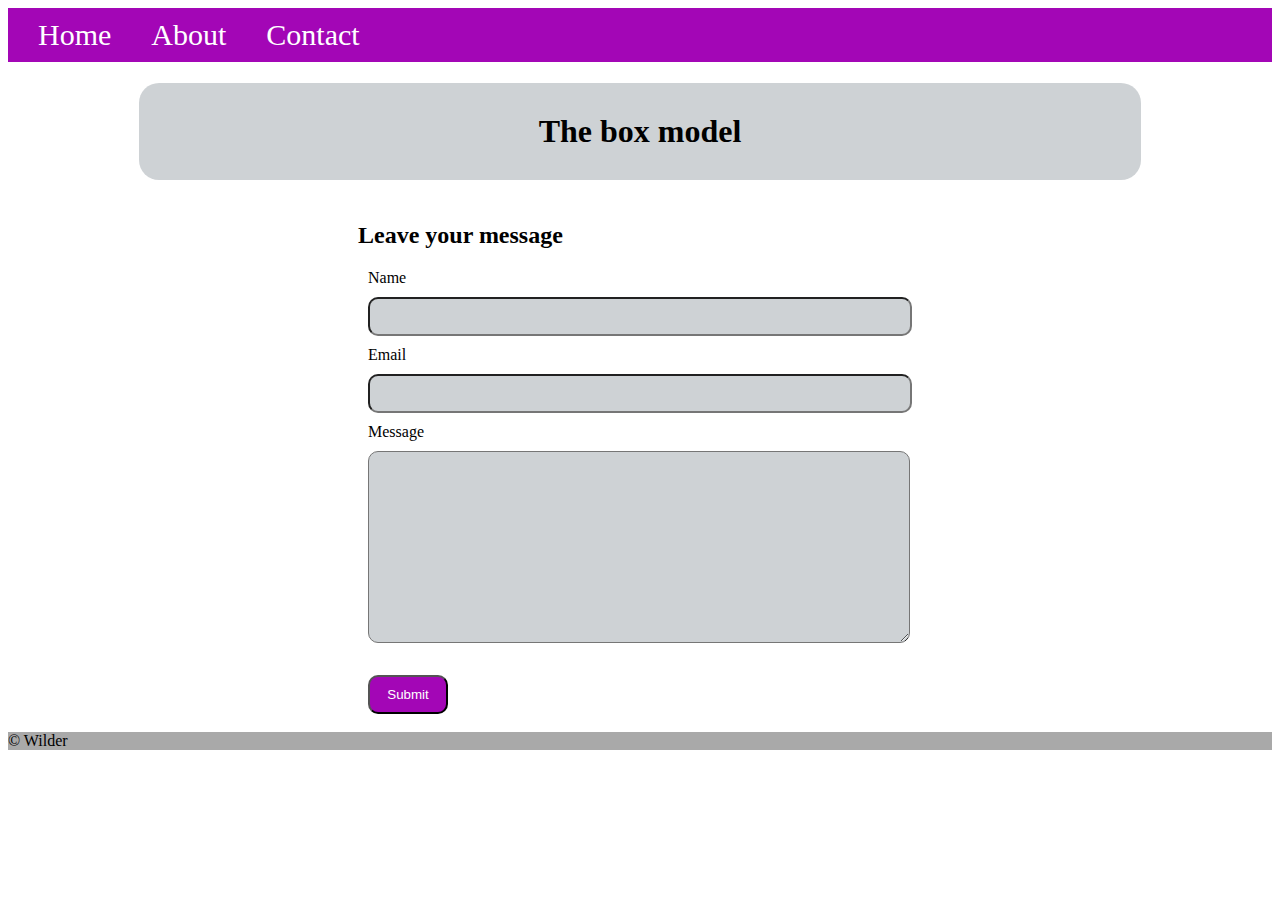
<file: index.html>
<!DOCTYPE html>
<html lang="en">

<head>
    <meta charset="UTF-8">
    <meta http-equiv="X-UA-Compatible" content="IE=edge">
    <meta name="viewport" content="width=device-width, initial-scale=1.0">
    <title>The box model</title>
    <link rel="stylesheet" href="style.css">
</head>

<body>
    <nav>
            <li><a href="http://127.0.0.1:5500/index.html#">Home</a></li>
            <li><a href="#">About</a></li>
            <li><a href="#">Contact</a></li>
    </ul>
    </nav>
    <main>
        <h1>The box model</h1>
        <form>
            <h2>Leave your message</h2>
            <div>
                <label for="name" id="lname">Name</label><br/>
                <input type="text" id="name"><br/>
            </div>
            <div>
                <label  for="email" id="lemail">Email</label><br/>
                <input type="email" id="email"><br/>
            </div>
            <div id="message">
                <label for="message" id="lmessage">Message</label><br/>
                <textarea id="message" rows="10"></textarea>
            </div><br />
            <button type="submit">Submit</button>
        </form>
    </main><br/>
    <footer>&copy; Wilder</footer>
</body>

</html>
</file>
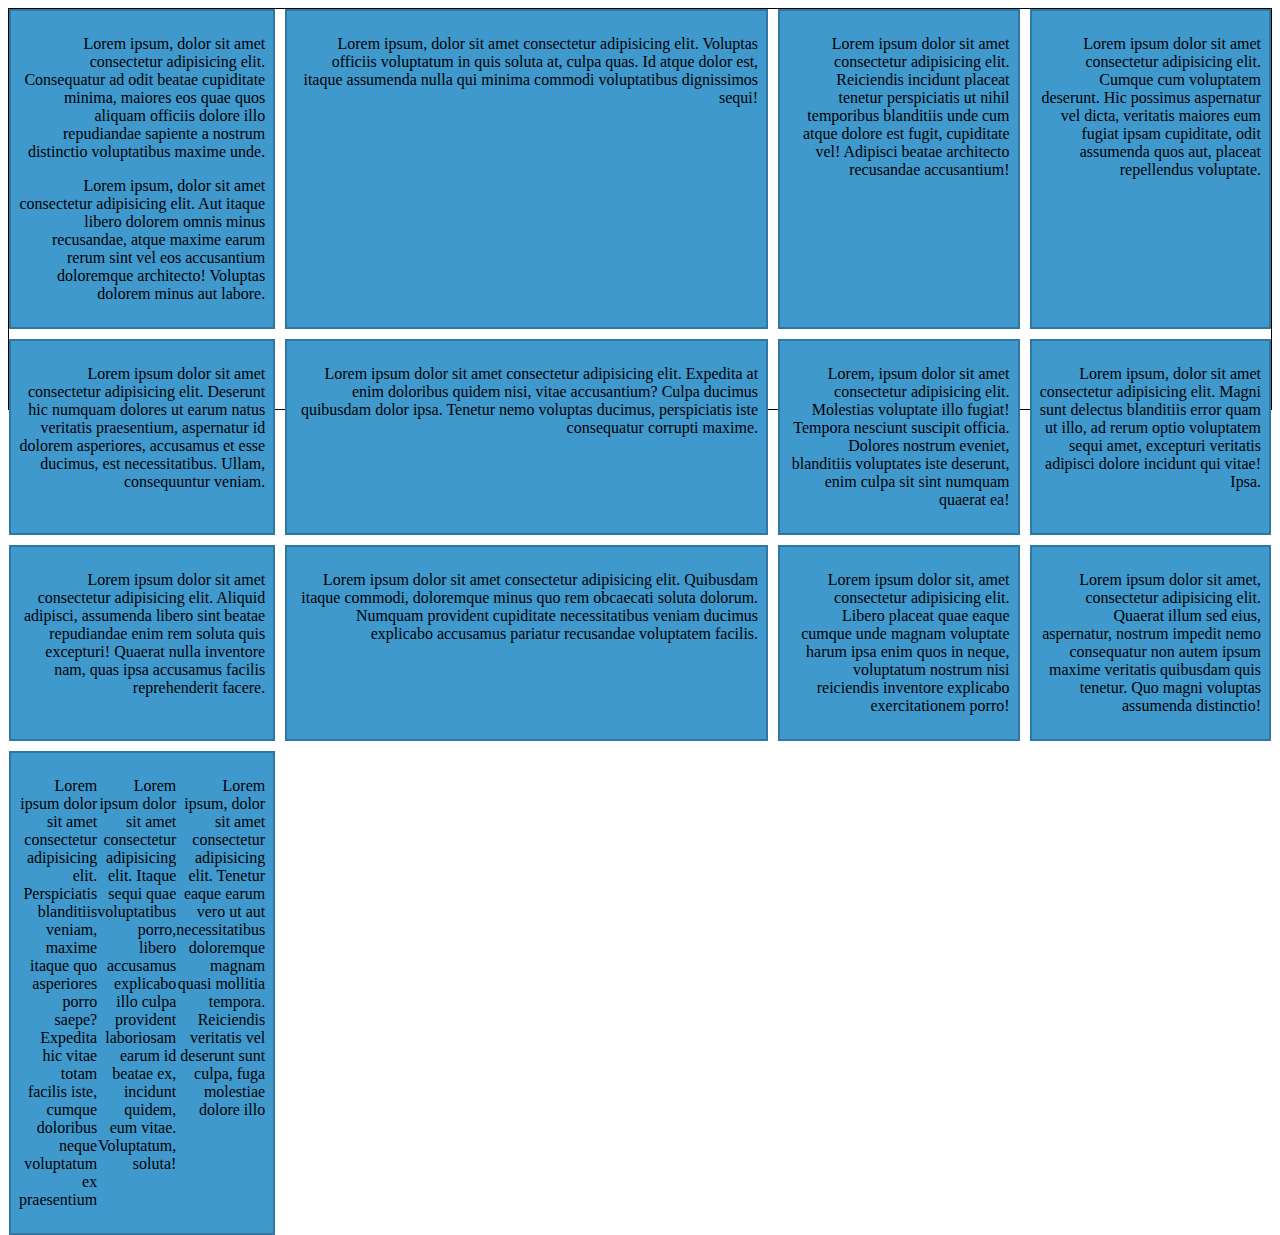
<file: grid/index.html>
<!DOCTYPE html>
<html lang="en">
  <head>
    <meta charset="UTF-8" />
    <meta name="viewport" content="width=device-width, initial-scale=1.0" />
    
    <meta http-equiv="X-UA-Compatible" content="ie=edge" />
    <title>Static Template</title>
    <link rel="stylesheet" href="style.css" />
  </head>
  <body>
    <div class="bloc-container">
   <div class="bloc"><p>Lorem ipsum, dolor sit amet consectetur adipisicing elit. Consequatur ad odit beatae cupiditate minima, maiores eos quae quos aliquam officiis dolore illo repudiandae sapiente a nostrum distinctio voluptatibus maxime unde.</p><p>Lorem ipsum, dolor sit amet consectetur adipisicing elit. Aut itaque libero dolorem omnis minus recusandae, atque maxime earum rerum sint vel eos accusantium doloremque architecto! Voluptas dolorem minus aut labore.</p></div>
   <div class="bloc"><p>Lorem ipsum, dolor sit amet consectetur adipisicing elit. Voluptas officiis voluptatum in quis soluta at, culpa quas. Id atque dolor est, itaque assumenda nulla qui minima commodi voluptatibus dignissimos sequi!</p></div>
   <div class="bloc"><p>Lorem ipsum dolor sit amet consectetur adipisicing elit. Reiciendis incidunt placeat tenetur perspiciatis ut nihil temporibus blanditiis unde cum atque dolore est fugit, cupiditate vel! Adipisci beatae architecto recusandae accusantium!</p></div>
   <div class="bloc"><p>Lorem ipsum dolor sit amet consectetur adipisicing elit. Cumque cum voluptatem deserunt. Hic possimus aspernatur vel dicta, veritatis maiores eum fugiat ipsam cupiditate, odit assumenda quos aut, placeat repellendus voluptate.</p></div>
   <div class="bloc"><p>Lorem ipsum dolor sit amet consectetur adipisicing elit. Deserunt hic numquam dolores ut earum natus veritatis praesentium, aspernatur id dolorem asperiores, accusamus et esse ducimus, est necessitatibus. Ullam, consequuntur veniam.</p></div>
   <div class="bloc"><p>Lorem ipsum dolor sit amet consectetur adipisicing elit. Expedita at enim doloribus quidem nisi, vitae accusantium? Culpa ducimus quibusdam dolor ipsa. Tenetur nemo voluptas ducimus, perspiciatis iste consequatur corrupti maxime.</p></div>
   <div class="bloc"><p>Lorem, ipsum dolor sit amet consectetur adipisicing elit. Molestias voluptate illo fugiat! Tempora nesciunt suscipit officia. Dolores nostrum eveniet, blanditiis voluptates iste deserunt, enim culpa sit sint numquam quaerat ea!</p></div>
   <div class="bloc"><p>Lorem ipsum, dolor sit amet consectetur adipisicing elit. Magni sunt delectus blanditiis error quam ut illo, ad rerum optio voluptatem sequi amet, excepturi veritatis adipisci dolore incidunt qui vitae! Ipsa.</p></div>
   <div class="bloc"><p>Lorem ipsum dolor sit amet consectetur adipisicing elit. Aliquid adipisci, assumenda libero sint beatae repudiandae enim rem soluta quis excepturi! Quaerat nulla inventore nam, quas ipsa accusamus facilis reprehenderit facere.</p></div>
   <div class="bloc"><p>Lorem ipsum dolor sit amet consectetur adipisicing elit. Quibusdam itaque commodi, doloremque minus quo rem obcaecati soluta dolorum. Numquam provident cupiditate necessitatibus veniam ducimus explicabo accusamus pariatur recusandae voluptatem facilis.</p></div>
   <div class="bloc"><p>Lorem ipsum dolor sit, amet consectetur adipisicing elit. Libero placeat quae eaque cumque unde magnam voluptate harum ipsa enim quos in neque, voluptatum nostrum nisi reiciendis inventore explicabo exercitationem porro!</p></div>
   <div class="bloc"><p>Lorem ipsum dolor sit amet, consectetur adipisicing elit. Quaerat illum sed eius, aspernatur, nostrum impedit nemo consequatur non autem ipsum maxime veritatis quibusdam quis tenetur. Quo magni voluptas assumenda distinctio!</p></div>
   <div class="bloc"><div class="insidebloc"><p>Lorem ipsum dolor sit amet consectetur adipisicing elit. Perspiciatis blanditiis veniam, maxime itaque quo asperiores porro saepe? Expedita hic vitae totam facilis iste, cumque doloribus neque voluptatum ex praesentium</p><p>Lorem ipsum dolor sit amet consectetur adipisicing elit. Itaque sequi quae voluptatibus porro, libero accusamus explicabo illo culpa provident laboriosam earum id beatae ex, incidunt quidem, eum vitae. Voluptatum, soluta!</p> <p>Lorem ipsum, dolor sit amet consectetur adipisicing elit. Tenetur eaque earum vero ut aut necessitatibus doloremque magnam quasi mollitia tempora. Reiciendis veritatis vel deserunt sunt culpa, fuga molestiae dolore illo</p></div></div>
  </div>
  </body>
</html>
</file>
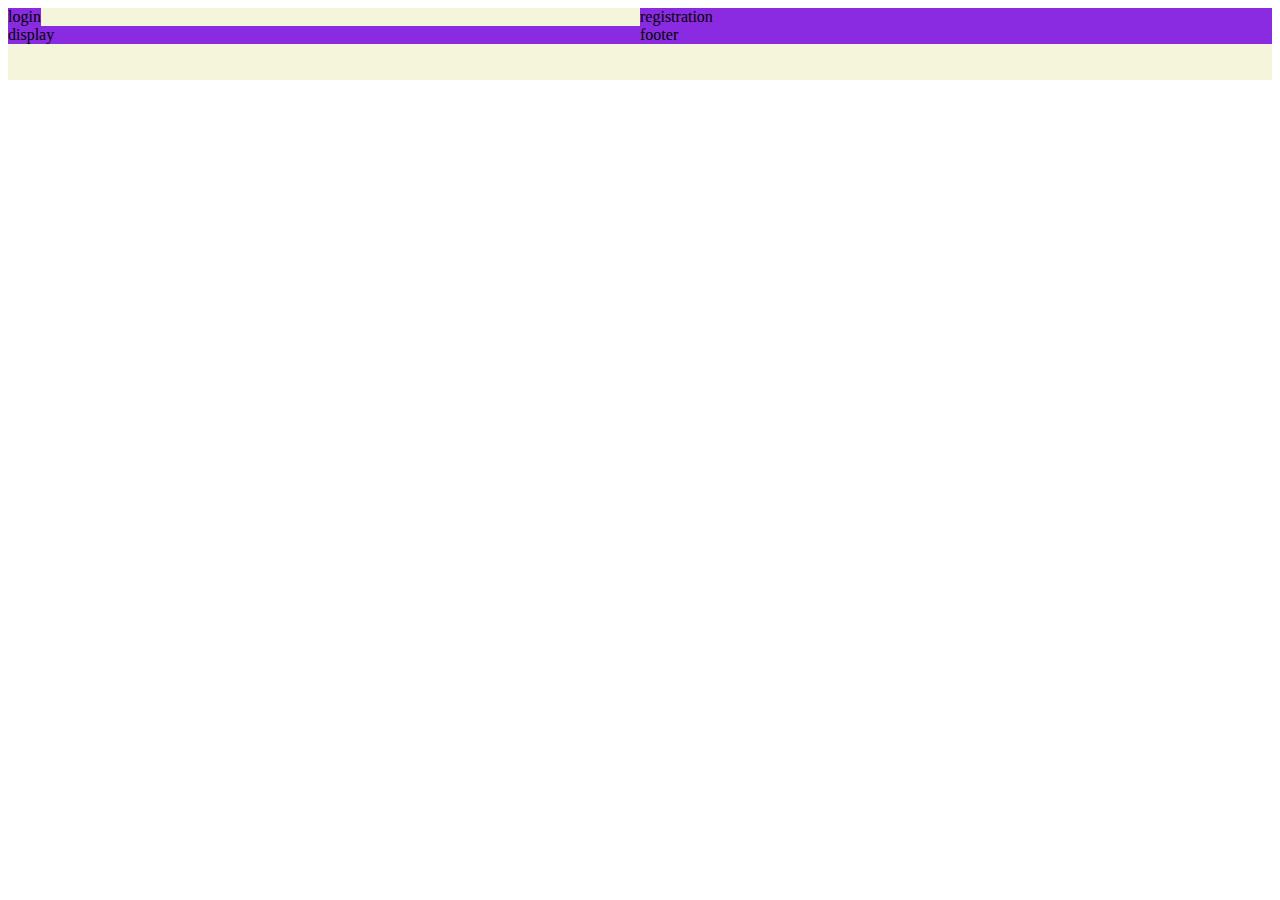
<file: page registration/index.html>
<!DOCTYPE html>
<html lang="en">
<head>
    <meta charset="UTF-8">
    <meta http-equiv="X-UA-Compatible" content="IE=edge">
    <meta name="viewport" content="width=device-width, initial-scale=1.0">
    <link rel="stylesheet" href="style.css">
    <title>Document</title>
</head>
<body>

<div class="container">
    <div class="login case">login</div>
    <div class="registration case">registration</div>
    <div class="display case">display</div>
    <div class="footer case">footer</div>
  </div>
    
</body>
</html>
</file>
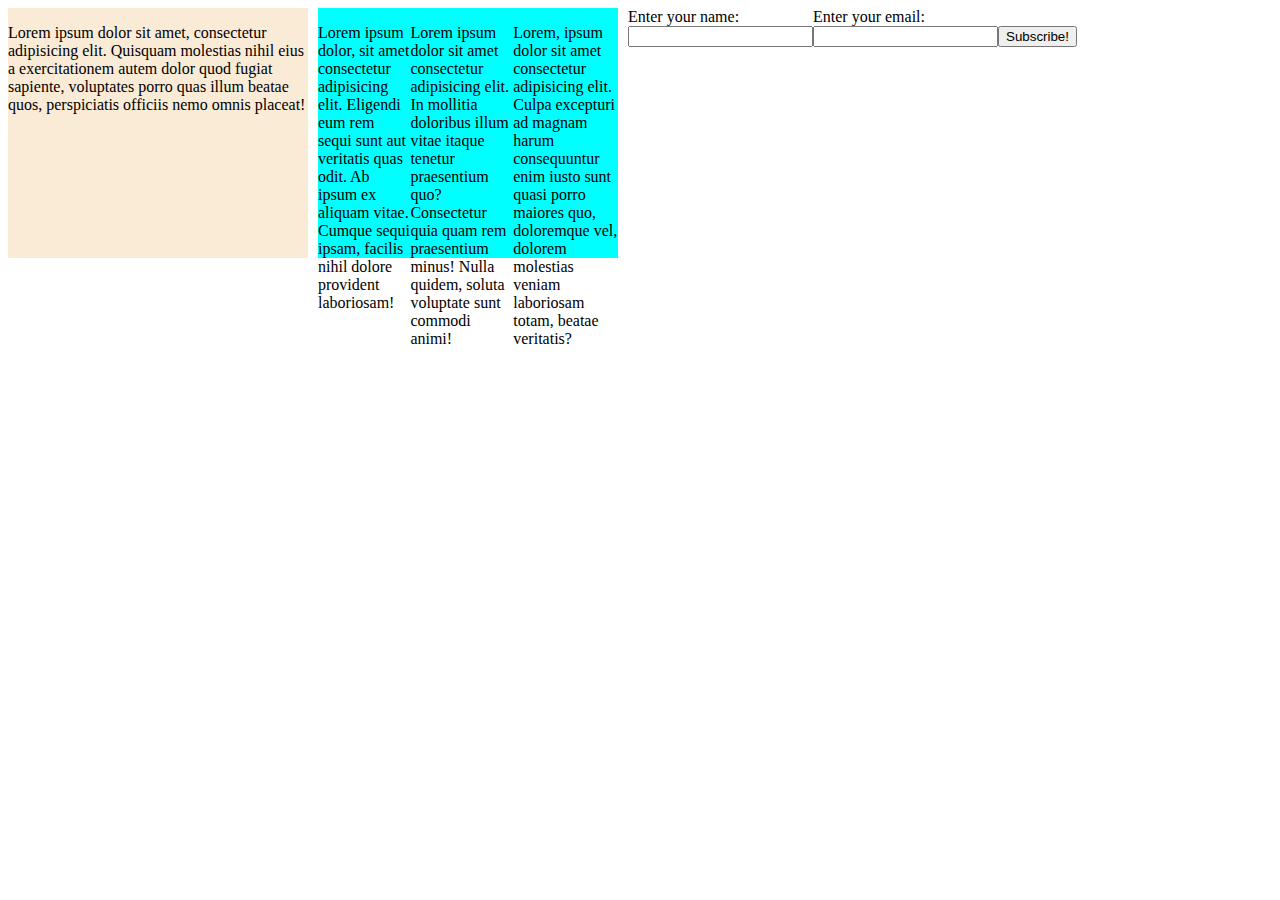
<file: perso project 1/index.html>
<!DOCTYPE html>
<html lang="en">
<head>
    <meta charset="UTF-8">
    <meta http-equiv="X-UA-Compatible" content="IE=edge">
    <meta name="viewport" content="width=device-width, initial-scale=1.0">
    <title>home</title>
    <link rel="stylesheet" href="style.css">
</head>
<body>
    <header>
        <div class="container">
            <div class="block1"><p>Lorem ipsum dolor sit amet, consectetur adipisicing elit. Quisquam molestias nihil eius a exercitationem autem dolor quod fugiat sapiente, voluptates porro quas illum beatae quos, perspiciatis officiis nemo omnis placeat!</p></div>
            <div class="block2"><p>Lorem ipsum dolor, sit amet consectetur adipisicing elit. Eligendi eum rem sequi sunt aut veritatis quas odit. Ab ipsum ex aliquam vitae. Cumque sequi ipsam, facilis nihil dolore provident laboriosam!</p><p>Lorem ipsum dolor sit amet consectetur adipisicing elit. In mollitia doloribus illum vitae itaque tenetur praesentium quo? Consectetur quia quam rem praesentium minus! Nulla quidem, soluta voluptate sunt commodi animi!</p><p>Lorem, ipsum dolor sit amet consectetur adipisicing elit. Culpa excepturi ad magnam harum consequuntur enim iusto sunt quasi porro maiores quo, doloremque vel, dolorem molestias veniam laboriosam totam, beatae veritatis?</p></div>
            <div class="block3"><form action="" method="get" class="form" ">
                <div class="login">
                  <label for="name">Enter your name: </label>
                  <input type="text" name="name" id="name" required>
                </div>
                <div class="form-example">
                  <label for="email">Enter your email: </label>
                  <input type="email" name="email" id="email" required>
                </div>
                <div class="submit">
                  <input type="submit" value="Subscribe!">
                </div>
              </form></div>
        </div>
    </header>
    
</body>
</html>
</file>
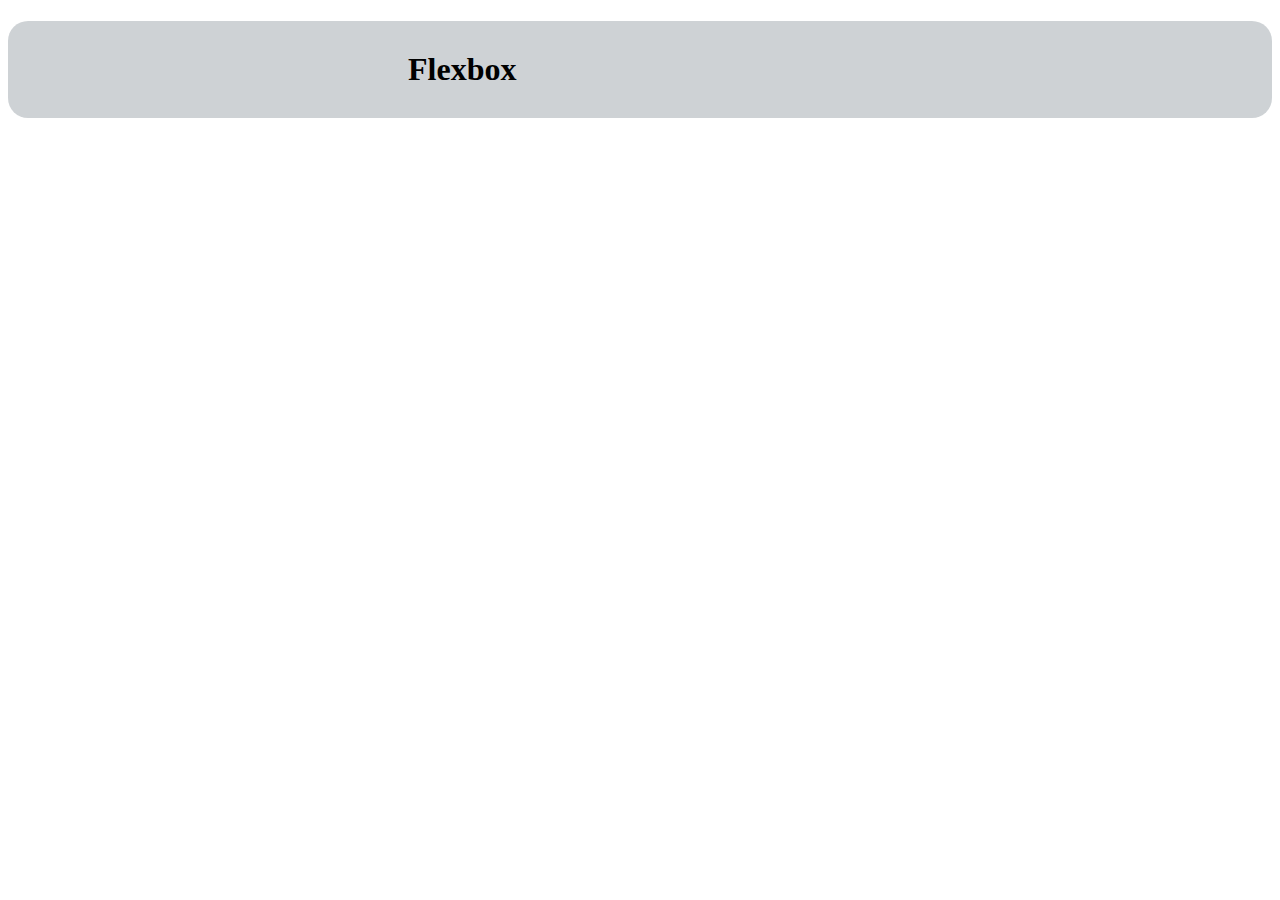
<file: css4.html>
<!DOCTYPE html>
<html lang="en">
  <head>
    <meta charset="UTF-8" />
    <meta name="viewport" content="width=device-width, initial-scale=1.0" />
    <meta http-equiv="X-UA-Compatible" content="ie=edge" />
    <title>Static Template</title>
    <link rel="stylesheet" href="style.css" />
  </head>
  <body>
    <h1>
      Flexbox
    </h1>
    <div class="bloc-container">
      <div class="blocs bg-peru"></div>
      <div class="blocs bg-turquoise"></div>
      <div class="blocs bg-violetred"></div>
      <div class="blocs2"> </div>
    </div>
  </body>
</html>
</file>
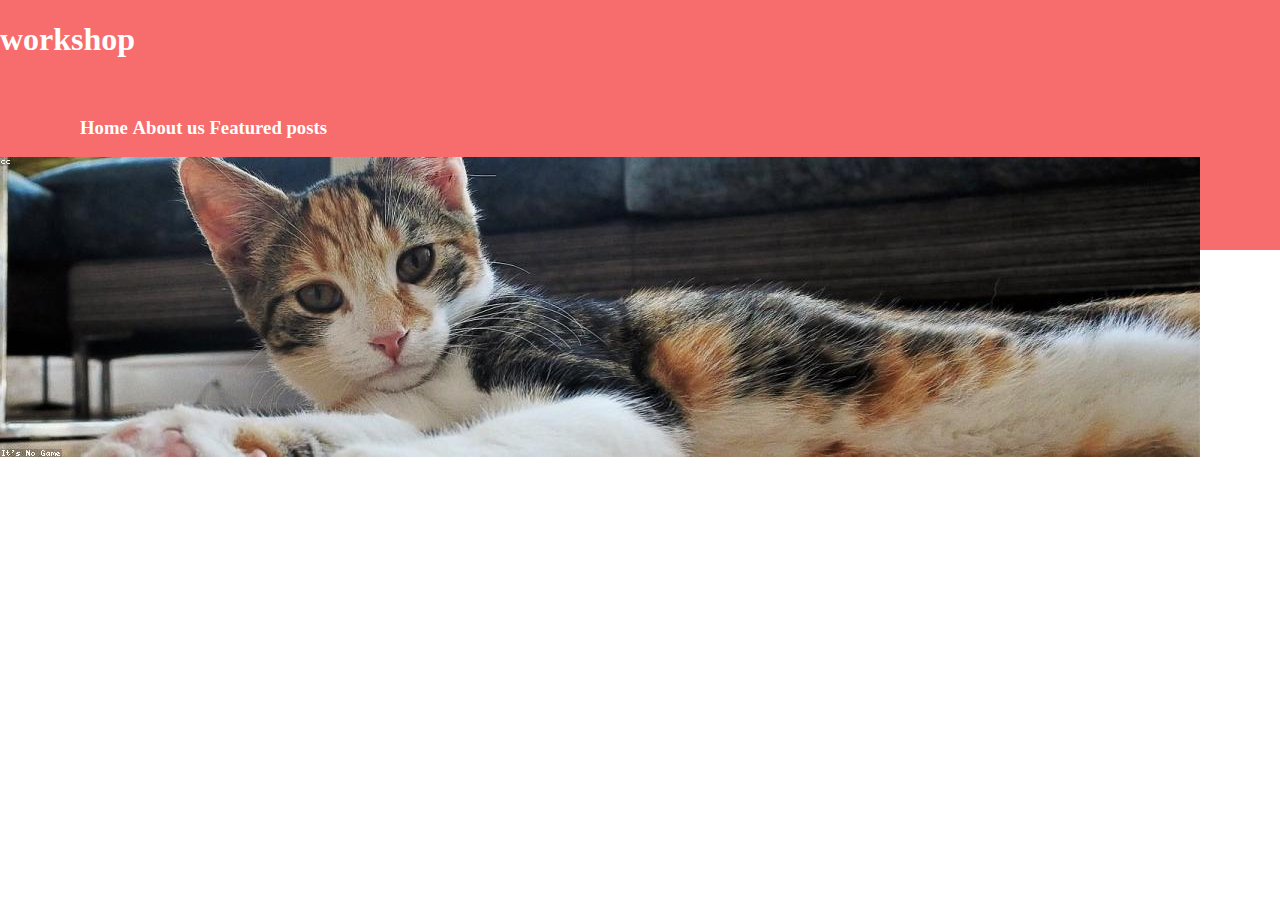
<file: workshop.html>
<head>
    <meta charset="UTF-8">
    <meta name="viewport" content="width=device-width, initial-scale=1.0">
    <title>CSS Workshop</title>
    <link rel="stylesheet" href="style2.css">
  </head><html lang="en">

<body>
   <header>
    <h1><strong> workshop</strong></h1>
    <br>
   <nav>
        <ul><h3>
            <ul>
            <li>Home</li> 
            <li>About us</li>
            <li>Featured posts</li>
        </ul></h3>
    </nav>
    <div><img src="cat.jpg" alt="" width="auto" class="center" ></div>

        </header>
</body>
</html>
</file>
<file: style.css>
nav {
    display: flex;
    justify-content:left;
    align-items: center;
    background-color: #a306b6;
    color: #fff;
    padding: 10px;
}

nav ul {
    display: flex;
    list-style-type: none;
    margin: 0;
    padding: 0;
}

nav li {
    margin: 0 10px;
    list-style-type: none;
}

nav a {
    color: #fff;
    text-decoration: none;
    padding: 10px;
    border-color: #a306b6;
    


}

a:visited {
    color: aliceblue;
    


}

a:active {
    color: #a306b6;
    background-color: white;
    

}
a:focus {
    color: #a306b6;
    background-color: white;

}

a {
    color: #fff;
    font-size: 30px

}

a:hover {
    color: #a306b6;
    background-color: white;
}
/*make main dislay by colun aligne item inside main)*/
main {
    display: flex;
    flex-direction: column;
        align-items:center;
}
/*put grey colors into text areas email and name*/
textarea#message  {
    background-color: rgba(119, 130, 136, 0.356);
    width : 500px;
    border-radius: 10px;
    margin: 10px;
    padding: 20px;
}
input#email {background-color: rgba(119, 130, 136, 0.356);
    width : 520px; border-radius: 10px;
    margin: 10px;
padding: 10px;
}



input#name {background-color: rgba(119, 130, 136, 0.356);
    width : 520px; border-radius: 10px;
    margin: 10px;
    padding:10px ;

}
h1 {
    background-color: rgba(119, 130, 136, 0.356);
    padding:  30px 400px ;
    border-radius:  20px;
    text-decoration:solid;
   
    
    
}
button {
    background-color: #a306b6;
    padding: 10px;
    border-radius: 10px;
    width: 80px;
    color: white;
    margin-left: 10px;
}

footer {
    background-color: darkgray;
}

#lname ,#lemail , #lmessage{
    padding-left: 10px;
}
</file>
<file: grid/style.css>
.bloc-container {
  display: grid;
  text-align:end;
  grid-template-columns: 1fr 2fr 1fr 1fr;
  grid-template-rows: 1fr 1fr;
  height: 400px;
  border: 1px solid black;
  grid-gap: 10px;
  
}
  .bloc {
    padding: 0.5em;
    background-color: rgb(63, 153, 205);
    border: 2px solid rgb(46, 120, 163);
  }
  
  .bloc1 {

    justify-content: right;
    align-items: first baseline;
  }
  .insidebloc {
    display:flex;
  justify-content:center;
  align-items:stretch;
  
  
  
  }
</file>
<file: page registration/style.css>
.container {  display: grid;
    background-color: beige;
    gap:10px;
    grid-template-columns: 1fr 1fr;
    grid-template-rows: 1fr 1fr 1fr 1fr;
    gap: 0px 0px;
    grid-auto-flow: row;
    grid-template-areas:
      "login login "
      "display registration"
      "display registration"
      "footer footer";
  }
  
 .case {
    background-color: blueviolet;

 }
 .login {
  grid-column-start: 1/4; 
  
  margin-right:auto;

 }
 .registration {
    grid-column-start: 2/4;
 }
</file>
<file: perso project 1/style.css>
/*grid header container*/
.container {
    display: grid;
    grid-template-columns: 300px 300px 300px;
    grid-template-rows: 250px 250px;
    gap: 10px;

}

/* block 1 grid collumn 1*/
.block1 {
    display: grid;
    width: fit-content;
    background-color: antiquewhite;
}

/* block 2 grid collumn 2*/
.block2 {
    display: flex;
    flex-direction: row;
    justify-content: space-around;
    background-color: aqua;
    flex-wrap: nowrap;
    flex-shrink: 30%;
}

.block3 {
   display: grid;
  grid-column-end:auto;


   
}

.form   {
    display: flex;
    flex-direction: row;
    justify-content: flex-end;
    align-items:self-start;
}
.submit {
    margin-top: 18px;
    margin-left: 4;
}
</file>
<file: style2.css>
* {
    box-sizing: border-box;
  }
  
  body {
    margin:0;
  }



h1{
    color: white;
}



header {
  display:flex;
  flex-direction: column;
  
    background-color: #f76c6c;
    height: 250px;
   
}
li {
display: inline;
align-items: start;
color: white;
}
</file>
